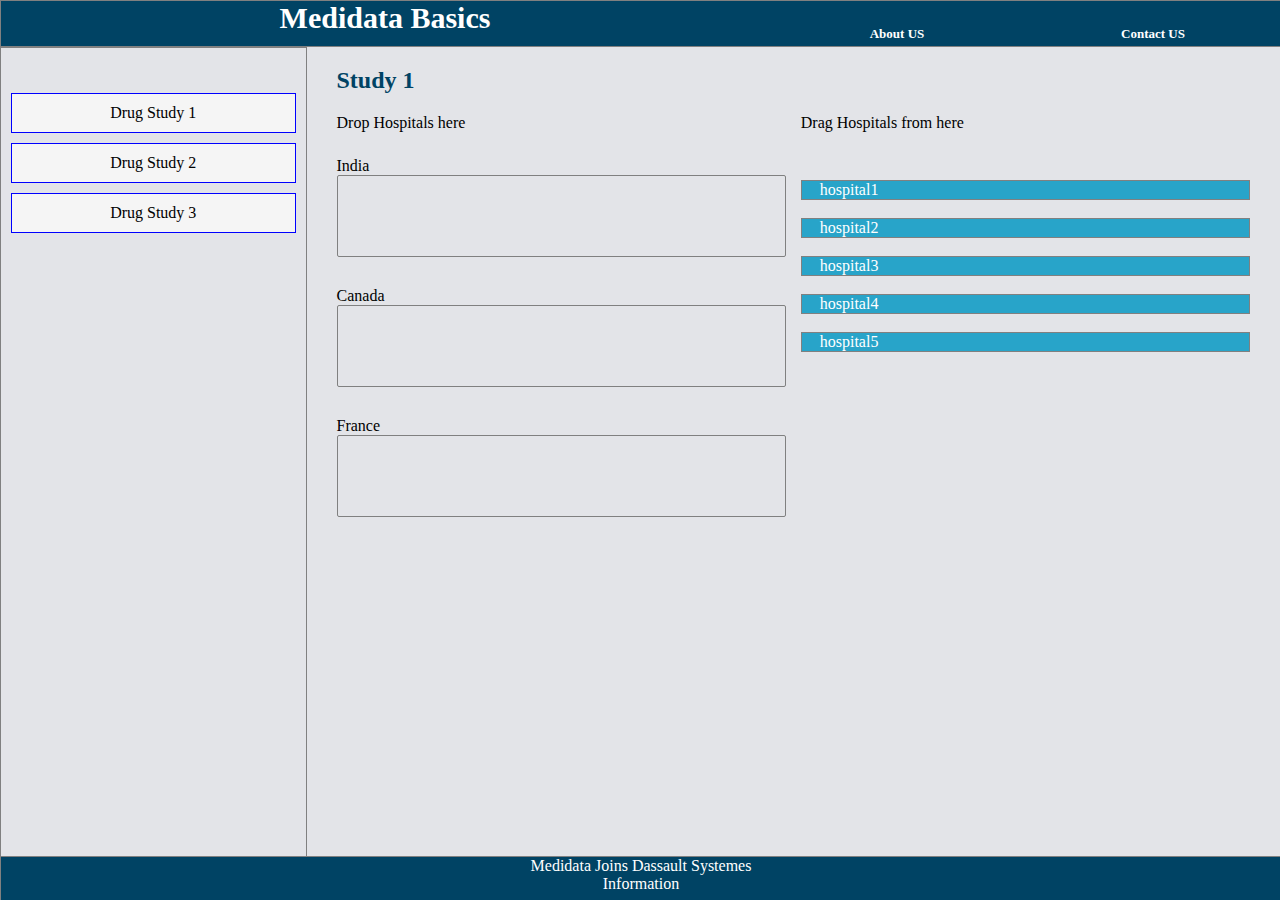
<file: index.html>
<!DOCTYPE html>
<html>
    <head>
        <meta charset="utf-8">
        <title>JavaScript assignment</title>
       
        <link rel="stylesheet" type="text/css" href="./index.css">
        <script src="./index.js"></script>
    </head>
    
    <body onload="study1()">
       <header>
           <div class="head1">Medidata Basics</div>
           <div class="head2">
               <a href="./aboutus.html">About US</a>
               <a href="./contactus.html">Contact US</a>
           </div>
       </header>
       <section>
           <aside>
               <div class="study">
                    <a onclick="study1()">Drug Study 1</a>
                </div>
               <div class="study">
                    <a onclick="study2()">Drug Study 2</a>
               </div>
               <div class="study">
                    <a onclick="study3()">Drug Study 3</a>
               </div>
           </aside>
           <div class="content">
               <div id="card1"><h2 class="study1">Study 1</h2>
                   <div class="card-content">
                        <div class="card-content1">
                                <div class="cardHead1">Drop Hospitals here</div>
                                <div id="boxdrop1">one</div>
                        </div>
                        <div class="card-content2">
                                <div class="cardHead2">Drag Hospitals from here</div>
                                <div id="hospdrag1"></div>
                        </div>
                   </div>
               </div>
               <div id="card2"><h2 class="study2">Study 2</h2>
                    <div class="card-content">
                        <div class="card-content1">
                                <div class="cardHead1">Drop Hospitals here</div>
                                <div id="boxdrop2">two</div>
                        </div>
                        <div class="card-content2">
                                <div class="cardHead2">Drag Hospitals from here</div>
                                <div id="hospdrag2"></div>
                        </div>
                    </div>
               </div>
               <div id="card3"><h2 class="study3">Study 3</h2>
                    <div class="card-content">
                        <div class="card-content1">
                                <div class="cardHead1">Drop Hospitals here</div>
                                <div id="boxdrop3">three</div>
                        </div>
                        <div class="card-content2">
                                <div class="cardHead2">Drag Hospitals from here</div>
                                <div id="hospdrag3"></div>
                        </div>
                    </div>
               </div>
           </div>
       </section>
       <footer>
           <div>Medidata Joins Dassault Systemes</div>
           <div>Information</div>
       </footer>
    </body>
</html>
</file>
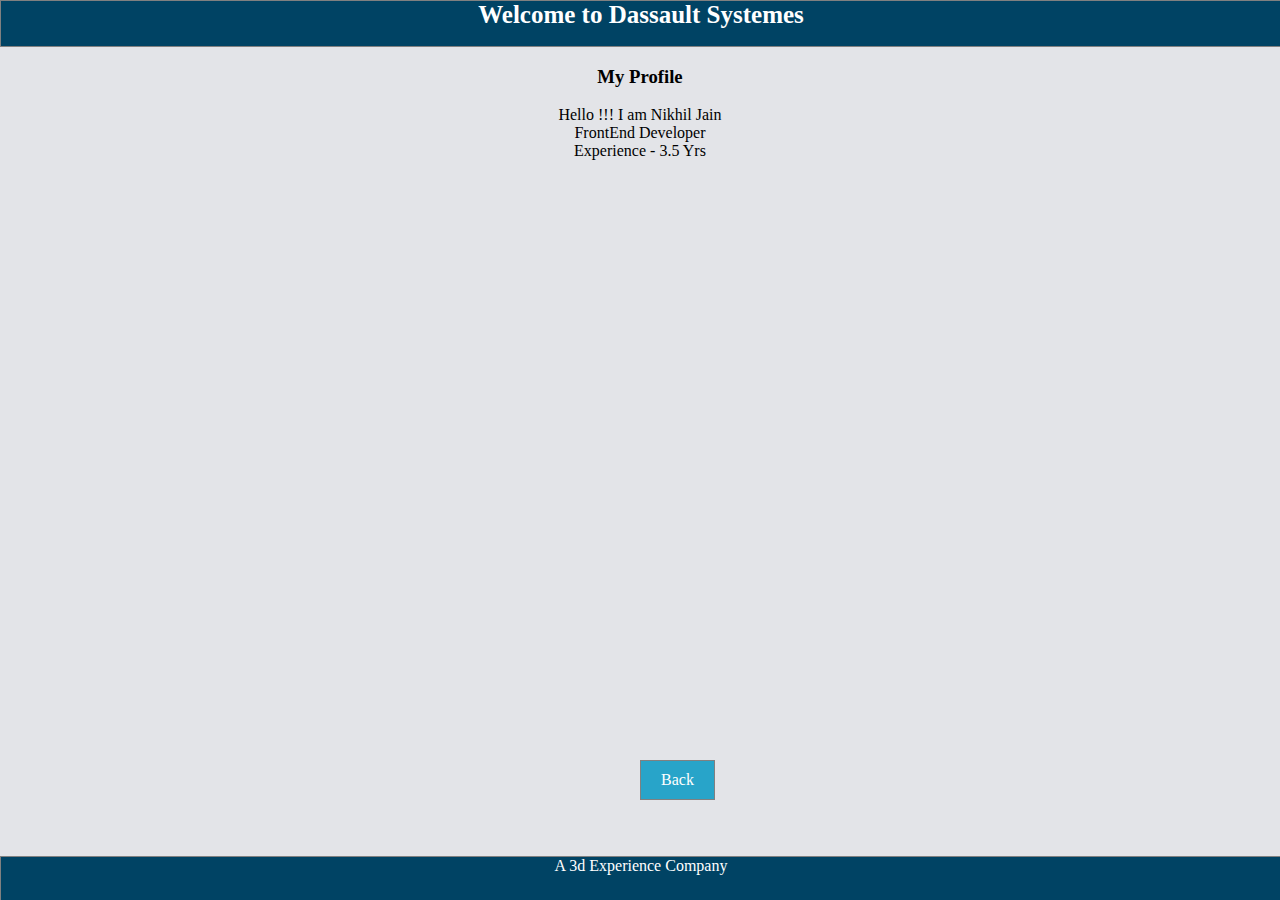
<file: aboutus.html>
<!DOCTYPE html>
<html>
    <head>
        <meta charset="utf-8">
        <title>JavaScript assignment</title>
       
        <link rel="stylesheet" type="text/css" href="./index.css">
        <script src="./index.js"></script>
    </head>
    
    <body>
        <header>
            <div class="block1">
                Welcome to Dassault Systemes
            </div> 
        </header>
        <section>
            <div class="block2">
                <div class="intro">
                    <h3>My Profile</h3>
                    <div>Hello !!! I am Nikhil Jain</div>
                    <div>FrontEnd Developer</div>
                    <div>Experience - 3.5 Yrs</div>
                </div>
                <a href="./index.html">Back</a>
            </div>
        </section>
        <footer>A 3d Experience Company</footer>
    </body>
</html>
</file>
<file: index.css>
html{
    width: 100%;
    height: 100%;
}

body{ 
    padding: 0px;
    margin: 0px; 
    width: 100%;
    height: 100%;
    overflow: hidden;
}

header{
    display: flex;
    border: 1px solid gray;
    width: 100%;
    height: 5%;
    background: #004364;
    color: white;
    font-family: cursive;
}

.head1{
    flex: 1 1 60%;
    text-align: center;
    font-size: 30px;
    font-weight: 600;
}

.head2{
    flex: 1 1 40%;
    display: flex;
    font-size: 13px;
    font-weight: 700;
    margin-top: 25px;
}

.head2 a {
    flex: 1 1 50%;
    text-align: center;
    color: white;
    text-decoration: none;
}

footer{
    display: flex;
    flex-direction: column;
    bottom: -3px;
    position: fixed;
    width: 100%;
    text-align: center;
    height: 5%;
    border: 1px solid gray;
    background: #004364;
    color: white;
    font-family: cursive;
}

section{
    display: flex;
    width: 100%;
    height: 90%;
    background: #E3E4E8;
    font-family: cursive;
}

aside{
    flex: 1 1 25%;
    border: 1px solid gray;
    padding: 35px 0px;
}


.study{
    text-align: center;
    margin: 10px;
    padding: 10px;
    background: #F5F5F5;
    border: 1px solid blue;
    cursor: pointer;
}

.study a:active{
   background: blue;
   color: white;
}

.content{
    flex: 1 1 75%;
    padding: 0px 30px;
}

/* h3{
    padding: 30px 0px;
} */

.card-content{
    display: flex;
    flex-direction: row;
}

.card-content1{
   flex: 1 1 50%;
   margin-right: 15px;
}

.card-content2{
    flex: 1 1 50%;
}

.cardHead1{
    margin-bottom: 25px;
}

.cardHead2{
    margin-bottom: 48px;
}

.box{
    height: auto;
    border: 1px solid gray;
    border-radius: 2px;
    min-height: 80px;
    margin-bottom: 30px;
}

.dragitem{
    background: #28A4C9;
    color: white;
    border: 1px solid gray;
    padding-left: 18px;
    cursor: pointer;
}

.draggedstyle{
    margin: 10px;
}

.study1{ color: #004364;}
.study2{ color: #036CD1;}
.study3{ color: blue;}


/* About us CSS */

.block1{
    width: 100%;
    font-size: 25px;
    font-weight: 600;
    text-align: center;
}

.block2{
    text-align: center;
    width: 100%;
}

.block2 a {
    text-decoration: none;
    border: 1px solid gray;
    padding: 10px 20px;
    bottom: 100px;
    position: fixed;
    background: #28A4C9;
    color: white;
}

#map{
    width: 100%;
    height: 90%;
    position: relative;
    overflow: hidden;
}

.adjust-btm{
    bottom: 65px !important;
}
</file>
